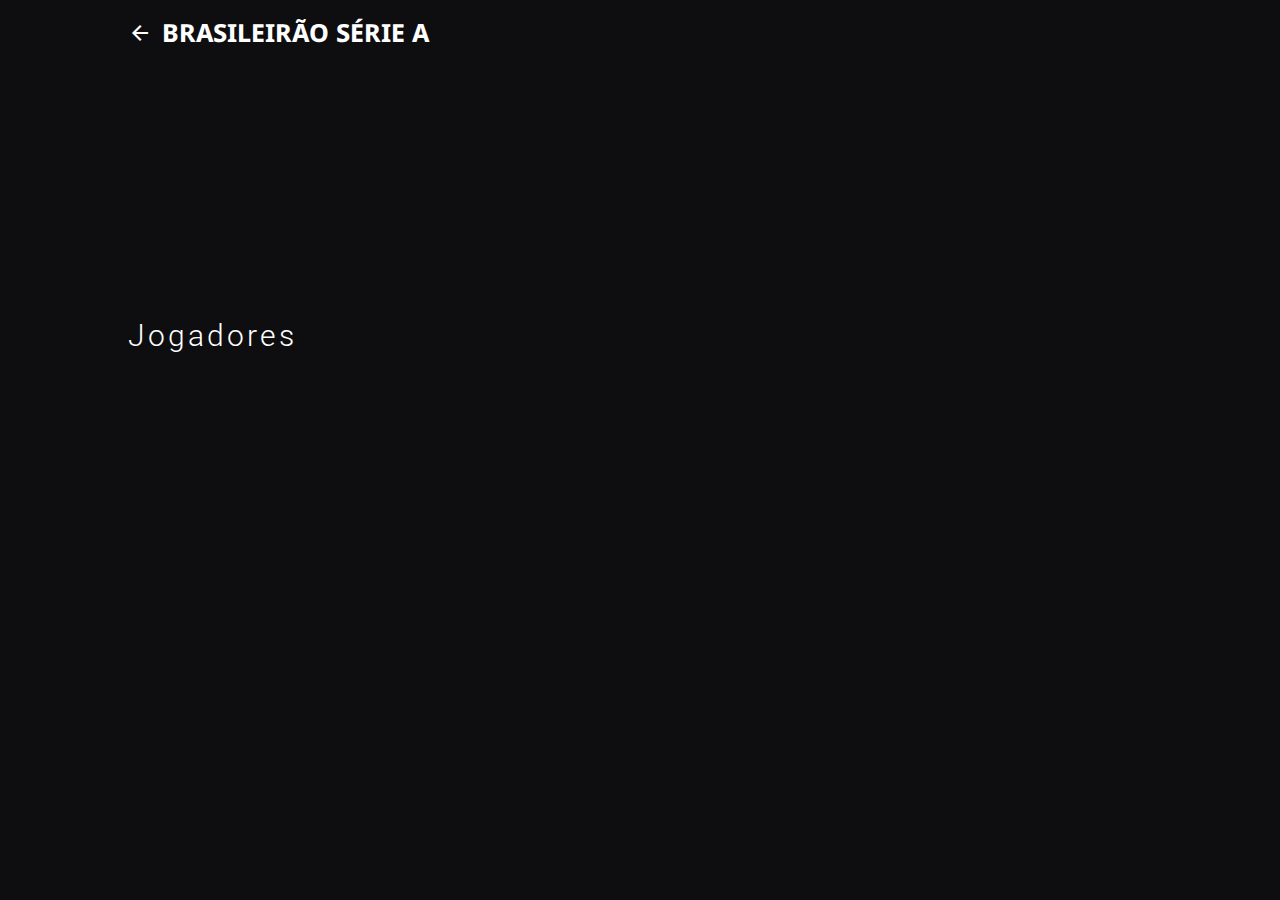
<file: team.html>
<!DOCTYPE html>
<html lang="en">
  <head>
    <meta charset="UTF-8" />
    <meta name="viewport" content="width=device-width, initial-scale=1.0" />
    <title>Estatísticas do time</title>

    <link rel="stylesheet" href="css/style-team.css" />
    <link
      rel="shortcut icon"
      href="https://cdn-icons-png.flaticon.com/512/544/544389.png"
      type="image/x-icon"
    />
    <link
      rel="stylesheet"
      href="https://fonts.googleapis.com/css2?family=Material+Symbols+Outlined:opsz,wght,FILL,GRAD@20..48,100..700,0..1,-50..200"
    />
  </head>
  <body>
    <div class="slogan-project">
      <div class="center">
        <a href="index.html"
          ><span class="material-symbols-outlined" style="color: white">
            arrow_back
          </span></a
        >
        <h1>BRASILEIRÃO <span id="leagueName">SÉRIE A</span></h1>
      </div>
    </div>

    <div class="content-main">
      <div class="center">
        <div class="stats" id="listarStats"></div>

        <div class="content-players">
          <div class="title">
            <h1>Jogadores</h1>
          </div>

          <div class="listPlayers" id="listarJogadores"></div>
        </div>
      </div>
    </div>

    <script src="js/script-team.js"></script>
  </body>
</html>
</file>
<file: css/style-team.css>
@import url("https://fonts.googleapis.com/css2?family=Noto+Sans+Bengali:wght@700&display=swap");
@import url("https://fonts.googleapis.com/css2?family=Rubik&display=swap");
@import url("https://fonts.googleapis.com/css2?family=Rubik+Mono+One&display=swap");
@import url("https://fonts.googleapis.com/css2?family=Roboto&display=swap");

* {
  padding: 0;
  margin: 0;
  box-sizing: border-box;
}

html {
  background-color: #0e0e10;
}

.center {
  width: 80%;
}

.slogan-project {
  width: 100%;
  height: 70px;
  display: flex;
  align-items: center;
  justify-content: center;
  flex-direction: row;
}

.slogan-project .center{
  display: flex;
  align-items: center;
  justify-content: flex-start;
  flex-direction: row;
}

.slogan-project .center h1 {
  color: white;
  font-size: 25px;
  font-family: "Noto Sans Bengali", sans-serif;
  margin-left: 10px;
}

.content-main {
  width: 100%;
  height: auto;
  display: flex;
  flex-direction: row;
  align-items: center;
  justify-content: center;
}

.content-main .center {
  height: auto;
  display: flex;
  flex-direction: column;
  align-items: center;
  justify-content: space-evenly;
}

.stats{
  width: 100%;
  height: 150px;
  display: flex;
  justify-content: flex-start;
  margin-top: 5vh;
}

.stats .header{
  width: 75%;
  height: 150px;
  background-color: #151517;
  display: flex;
  flex-direction: row;
  align-items: center;
  justify-content: center;
  border-radius: 15px;
}

.header .image{
  width: 15%;
  height: 100%;
  background-color: #1B1B1E;
  display: flex;
  flex-direction: row;
  align-items: center;
  justify-content: center;
  border-radius: 15px;
}

.header .image img{
  height: 100px;
  width: 100px;
}

.header .content{
  width: 85%;
  height: 100%;
  display: flex;
  flex-direction: row;
  align-items: center;
  justify-content: center;
}

.content .pos{
  width: 15%;
  height: 100%;
  display: flex;
  flex-direction: row;
  align-items: center;
  justify-content: center;
}

.pos .square, .datas .square{
  width: 90px;
  height: 90px;
  background-color: #1B1B1E;
  border-radius: 10px;
  display: flex;
  flex-direction: column;
  align-items: center;
  justify-content: center;
}

.datas .square{
  margin: 0 8px;
}

.square .top{
  width: 100%;
  height: 30%;
  display: flex;
  flex-direction: row;
  align-items: center;
  justify-content: center;
}

.square .top p{
  color: white;
  font-family: "Rubik", sans-serif;
  font-size: 15px;
}

.square .content h1{
  font-family: "Roboto", sans-serif;
  color: white;
  font-size: 25px;
  letter-spacing: 3px;
  font-weight: 300;
}

.square .content{
  width: 100%;
  height: 50%;
  display: flex;
  flex-direction: row;
  align-items: center;
  justify-content: center;
}

.content .datas{
  width: 80%;
  height: 100%;
  display: flex;
  flex-direction: row;
  align-items: center;
  justify-content: center;
}


.center .content-players{
  width: 100%;
  height: auto;
  display: flex;
  justify-content: space-around;
  align-items: center;
  flex-direction: row;
  flex-wrap: wrap;
  margin-top: 5vh;
}

.center .content-players .listPlayers{
  width: 100%;
  display: flex;
  justify-content: space-between;
  align-items: center;
  flex-direction: row;
  flex-wrap: wrap;
}

.content-players .title{
  width: 100%;
  height: 50px;
  display: flex;
  justify-content: flex-start;
  align-items: center;
  flex-direction: row;
}

.content-players .title h1{
  margin: 0;
  padding: 0;
  font-family: "Roboto", sans-serif;
  color: white;
  font-size: 30px;
  letter-spacing: 3px;
  font-weight: 300;
}

.content-players .square-player{
  width: 350px;
  height: 280px;
  border-radius: 20px;
  background-color: #1B1B1E;
  display: flex;
  justify-content: space-between;
  align-items: center;
  flex-direction: column;
  margin: 10px 0;
}

.square-player .top-player{
  width: 100%;
  height: 150px;
  display: flex;
  justify-content: center;
  align-items: center;
  flex-direction: row;
  border-radius: 10px;
  background-color: #151517;
}

.square-player .top-player .image{
  width: 50%;
  height: 100%;
  display: flex;
  justify-content: center;
  align-items: center;
}

.square-player .top-player .image .border-image{
  width: 75%;
  height: 75%;
  border-radius: 50%;
  display: flex;
  justify-content: center;
  align-items: center;
  border: #1B1B1E 5px solid;
  padding: 5px;
  overflow: hidden;
}

.square-player .top-player .image .border-image img{
  width: 100%;
  height: 100%;
  border-radius: 50%;
}

.square-player .top-player .player-info{
  width: 60%;
  height: 100%;
  display: flex;
  justify-content: space-evenly;
  align-items: center;
  flex-direction: column;
}

.top-player .player-info .line-stats{
  width: 100%;
  height: 33%;
  display: flex;
  justify-content: center;
  align-items: center;
  flex-direction: column;
}

.top-player .player-info .line-stats .json-input{
  width: 170px;
  height: 25px;
  background-color: #1B1B1E;
  border-radius: 15px;
  display: flex;
  justify-content: center;
  align-items: center;
}

.top-player .player-info .line-stats p{
  color: white;
  font-family: "Rubik", sans-serif;
  font-size: 10px;
  font-weight: 100;
}

.top-player .player-info .line-stats .json-input p{
  color: white;
  font-family: "Rubik", sans-serif;
  font-size: 15px;
}

.top-player .player-info .line-stats-row{
  width: 100%;
  height: 33%;
  display: flex;
  justify-content: center;
  align-items: center;
  flex-direction: row;
}

.top-player .player-info .line-stats-row .square-line{
  width: 50%;
  height: 100%;
  display: flex;
  justify-content: center;
  align-items: center;
  flex-direction: column;
}

.line-stats-row .square-line p{
  color: white;
  font-family: "Rubik", sans-serif;
  font-size: 10px;
  font-weight: 100;
}

.line-stats-row .square-line .json-input{
  width: 80px;
  height: 25px;
  background-color: #1B1B1E;
  border-radius: 15px;
  display: flex;
  justify-content: center;
  align-items: center;
}

.line-stats-row .square-line .json-input p{
  color: white;
  font-family: "Rubik", sans-serif;
  font-size: 10px;
  font-weight: 100;
}



.square-player .stats-player{
  width: 100%;
  height: 50%;
  display: flex;
  flex-direction: row;
  align-items: center;
  justify-content: center;
}

.stats-player .square-stats{
  width: 33%;
  height: 100%;
  display: flex;
  flex-direction: column;
  align-items: center;
  justify-content: center;
}

.square-stats .square-data{
  width: 70px;
  height: 70px;
  background-color: #151517;
  border-radius: 10px;
  display: flex;
  flex-direction: column;
  align-items: center;
  justify-content: center;
}

.square-stats p{
  color: white;
  font-family: "Rubik", sans-serif;
  font-size: 15px;
}

.square-stats .square-data h1{
  color: white;
  font-family: "Rubik", sans-serif;
  font-size: 30px;
  font-weight: 100;
}
</file>
